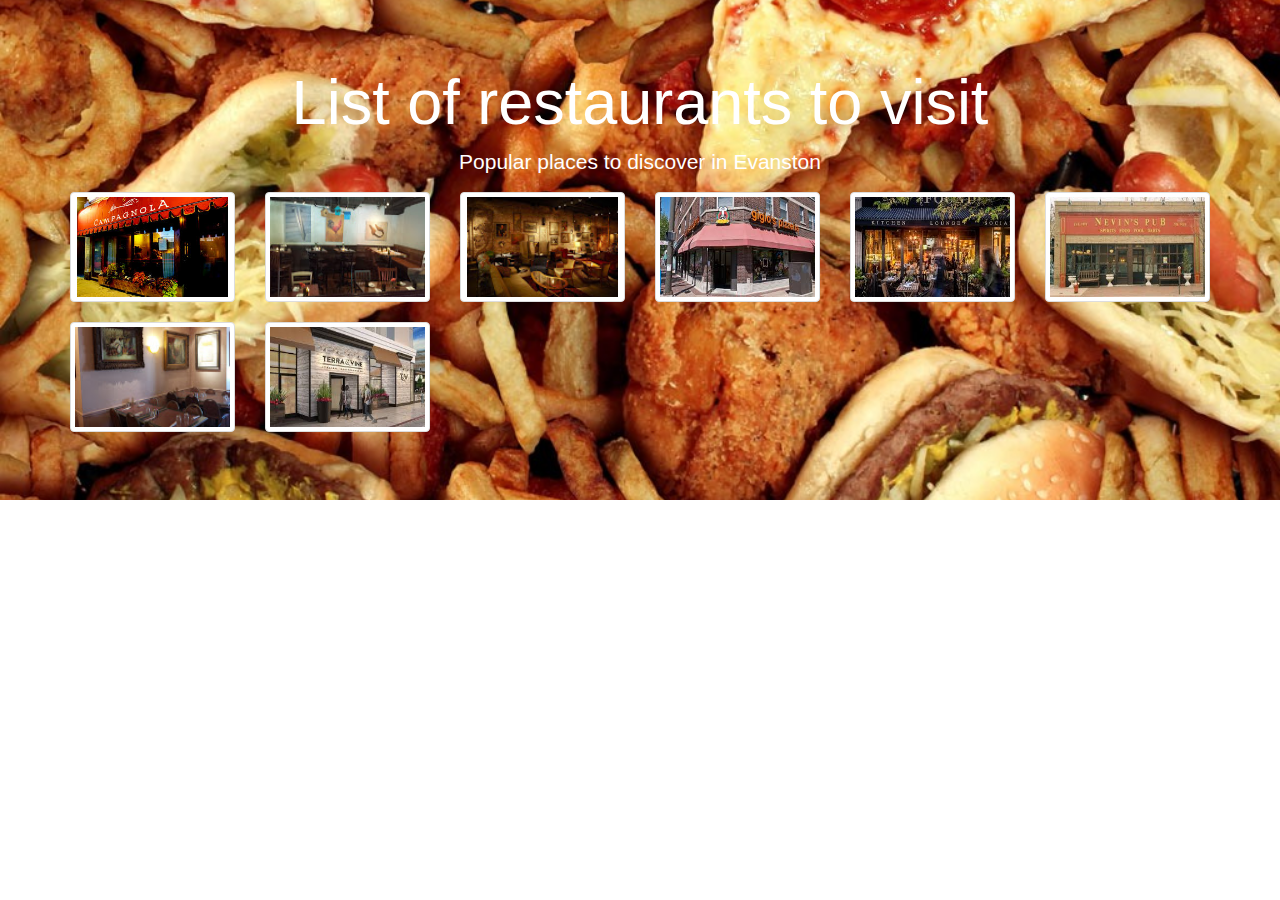
<file: Week4/todo/index.html>
<!DOCTYPE html>
<html lang="en">
  <head>
    <meta charset="utf-8">
    <meta http-equiv="X-UA-Compatible" content="IE=edge">
    <meta name="viewport" content="width=device-width, initial-scale=1">
    <title>List of restaurants to visit</title>
    <!-- Bootstrap and jQuery -->
    <link rel="stylesheet" href="https://maxcdn.bootstrapcdn.com/bootstrap/3.3.5/css/bootstrap.min.css">
    <link rel="stylesheet" href="todo.css">
    <script src="https://ajax.googleapis.com/ajax/libs/jquery/1.11.3/jquery.min.js"></script>
    <script src="https://maxcdn.bootstrapcdn.com/bootstrap/3.3.5/js/bootstrap.min.js"></script>
    <!-- My own Javascript -->
    <script src="todo.js"></script>
  </head>
  <body>
    <div class="jumbotron">
      <h1>List of restaurants to visit</h1>
      <p>Popular places to discover in Evanston</p>
  <div class="row">
    <div class="container">
      <div class="row">
      <div class="col-xs-4 col-sm-2">
        <a href="#" class="thumbnail"><img src="camapgnola.jpg"></a>
      </div>
      <div class="col-xs-4 col-sm-2">
        <a href="#" class="thumbnail"><img src="farmhouse.jpg"></a>
      </div>
      <div class="col-xs-4 col-sm-2">
        <a href="#" class="thumbnail"><img src="found.jpg"></a>
      </div>
      <div class="col-xs-4 col-sm-2">
        <a href="#" class="thumbnail"><img src="gigio.jpg"></a>
      </div>
      <div class="col-xs-4 col-sm-2">
        <a href="#" class="thumbnail"><img src="kitchen.jpg"></a>
      </div>
      <div class="col-xs-4 col-sm-2">
        <a href="#" class="thumbnail"><img src="nevins.jpg"></a>
      </div>
      <div class="col-xs-4 col-sm-2">
        <a href="#" class="thumbnail"><img src="olive.jpg"></a>
      </div>
      <div class="col-xs-4 col-sm-2">
        <a href="#" class="thumbnail"><img src="terra.jpg"></a>
      </div>

      </div>
    </div>
  </body>
</html>
</file>
<file: Week4/todo/todo.css>
@import url(https://fonts.googleapis.com/css?family=Lato);

.thumbnail > img {
  height: 100px;
}

.jumbotron {
    position: relative;
    background: url("greasy.jpg")  no-repeat center center;
    width: 100%;
    height: 100%;
    background-size: cover;
    overflow: hidden;
    font-weight: bold;
    color: white;
    text-align: center;
}
</file>
